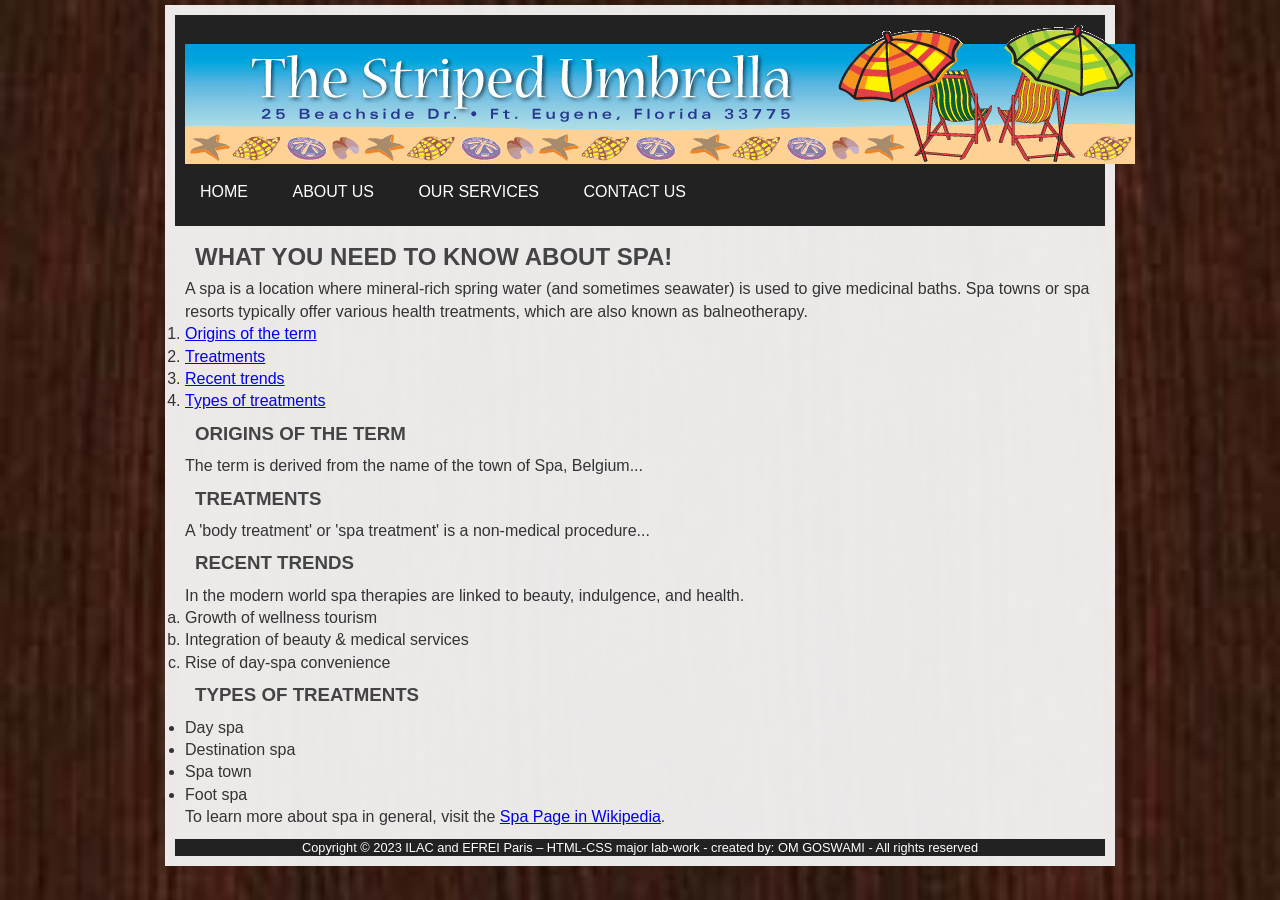
<file: about.html>
<!DOCTYPE html>
<html lang="en">
<head>
  <meta charset="utf-8">
  <meta name="author" content="Your Full Name">
  <meta name="description" content="About The Striped Umbrella spa">
  <meta name="viewport" content="width=device-width, initial-scale=1">
  <title>Striped Umbrella - About</title>
  <link rel="stylesheet" href="css/styles.css">

</head>
<body>
  <div class="container">
    <header>
      <img src="assets/images/su_banner.gif" alt="The Striped Umbrella banner">
      <nav id="main-nav">
        <ul>
          <li><a href="index.html">Home</a></li>
          <li><a href="about.html">About Us</a></li>
          <li><a href="services.html">Our Services</a></li>
          <li><a href="contact.html">Contact Us</a></li>
        </ul>
      </nav>
    </header>

    <main class="content">
      <h2>What you need to know about spa!</h2>
      <p>
        A spa is a location where mineral-rich spring water (and sometimes seawater) is used to give medicinal baths. Spa towns or spa resorts typically offer various health treatments, which are also known as balneotherapy.
      </p>
      <ol>
        <li><a href="#origins">Origins of the term</a></li>
        <li><a href="#treatments">Treatments</a></li>
        <li><a href="#trends">Recent trends</a></li>
        <li><a href="#types">Types of treatments</a></li>
      </ol>

      <h3 id="origins">Origins of the term</h3>
      <p>The term is derived from the name of the town of Spa, Belgium...</p>

      <h3 id="treatments">Treatments</h3>
      <p>A 'body treatment' or 'spa treatment' is a non-medical procedure...</p>

      <h3 id="trends">Recent trends</h3>
      <p>In the modern world spa therapies are linked to beauty, indulgence, and health.</p>
      <ol type="a">
        <li>Growth of wellness tourism</li>
        <li>Integration of beauty & medical services</li>
        <li>Rise of day-spa convenience</li>
      </ol>

      <h3 id="types">Types of treatments</h3>
      <ul>
        <li>Day spa</li>
        <li>Destination spa</li>
        <li>Spa town</li>
        <li>Foot spa</li>
      </ul>

      <p>
        To learn more about spa in general, visit the 
        <a href="https://en.wikipedia.org/wiki/Spa" target="_blank" rel="noopener noreferrer">Spa Page in Wikipedia</a>.
      </p>
    </main>

    <footer>
      Copyright © 2023 ILAC and EFREI Paris – HTML-CSS major lab-work - created by: OM GOSWAMI - All rights reserved
    </footer>
  </div>
</body>
</html>
</file>
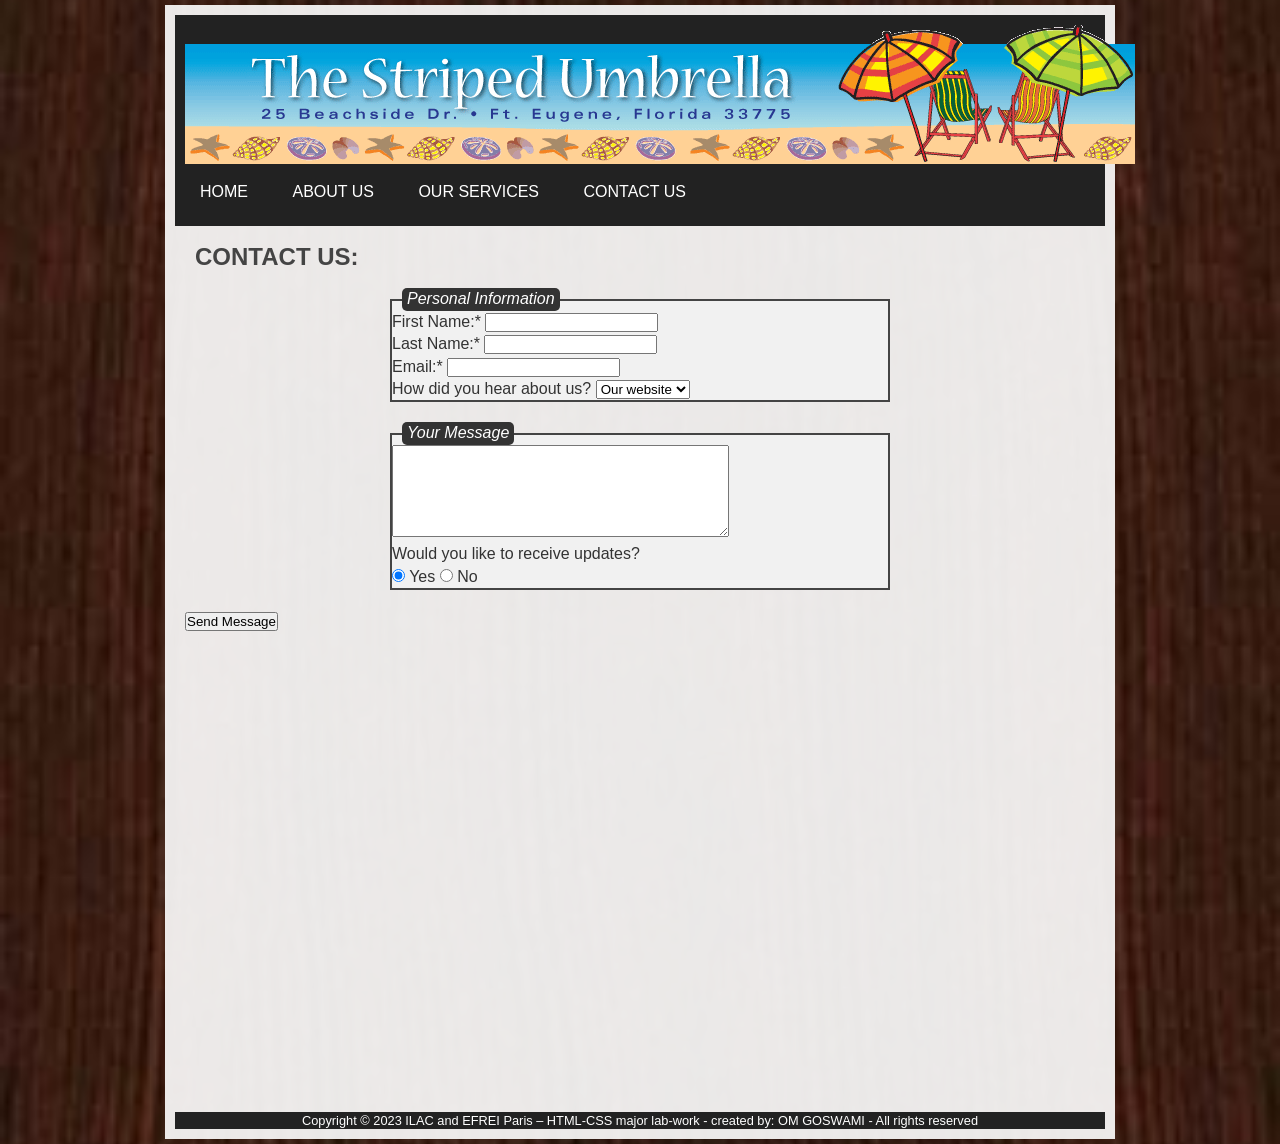
<file: contact.html>
<!DOCTYPE html>
<html lang="en">
<head>
  <meta charset="utf-8">
  <meta name="author" content="Your Full Name">
  <meta name="description" content="Contact The Striped Umbrella spa">
  <meta name="viewport" content="width=device-width, initial-scale=1">
  <title>Striped Umbrella - Contact</title>
  <link rel="stylesheet" href="css/styles.css">

</head>
<body>
  <div class="container">
    <header>
      <img src="assets/images/su_banner.gif" alt="The Striped Umbrella banner">
      <nav id="main-nav">
        <ul>
          <li><a href="index.html">Home</a></li>
          <li><a href="about.html">About Us</a></li>
          <li><a href="services.html">Our Services</a></li>
          <li><a href="contact.html">Contact Us</a></li>
        </ul>
      </nav>
    </header>

    <main class="content">
      <h2>Contact Us:</h2>

      <form>
        <fieldset>
          <legend>Personal Information</legend>
          <label>First Name:* <input type="text" maxlength="25" required></label><br>
          <label>Last Name:* <input type="text" maxlength="25" required></label><br>
          <label>Email:* <input type="email" maxlength="35" required></label><br>
          <label>How did you hear about us?
            <select>
              <option>Our website</option>
              <option>Friends</option>
              <option>TV Adv.</option>
              <option>Other</option>
            </select>
          </label>
        </fieldset>

        <fieldset>
          <legend>Your Message</legend>
          <textarea rows="6" cols="40"></textarea><br>
          <p>Would you like to receive updates?</p>
          <label><input type="radio" name="subscribe" checked> Yes</label>
          <label><input type="radio" name="subscribe"> No</label>
        </fieldset>

        <button type="submit">Send Message</button>
      </form>

     <iframe
          src="https://www.google.com/maps/embed?pb=!1m18!1m12!1m3!1d2885.865996120294!2d-79.38976049999998!3d43.67175669999999!2m3!1f0!2f0!3f0!3m2!1i1024!2i768!4f13.1!3m3!1m2!1s0x882b2e0b64e1140d%3A0xd11156503e310196!2sSpa%20at%20Four%20Seasons%20Toronto!5e0!3m2!1sen!2sca!4v1758809073568!5m2!1sen!2sca"
          width="600"
          height="450"
          style="border: 0"
          allowfullscreen=""
          loading="lazy"
          referrerpolicy="no-referrer-when-downgrade">
        </iframe>
    </main>

    <footer>
      Copyright © 2023 ILAC and EFREI Paris – HTML-CSS major lab-work - created by: OM GOSWAMI - All rights reserved
    </footer>
  </div>
</body>
</html>
</file>
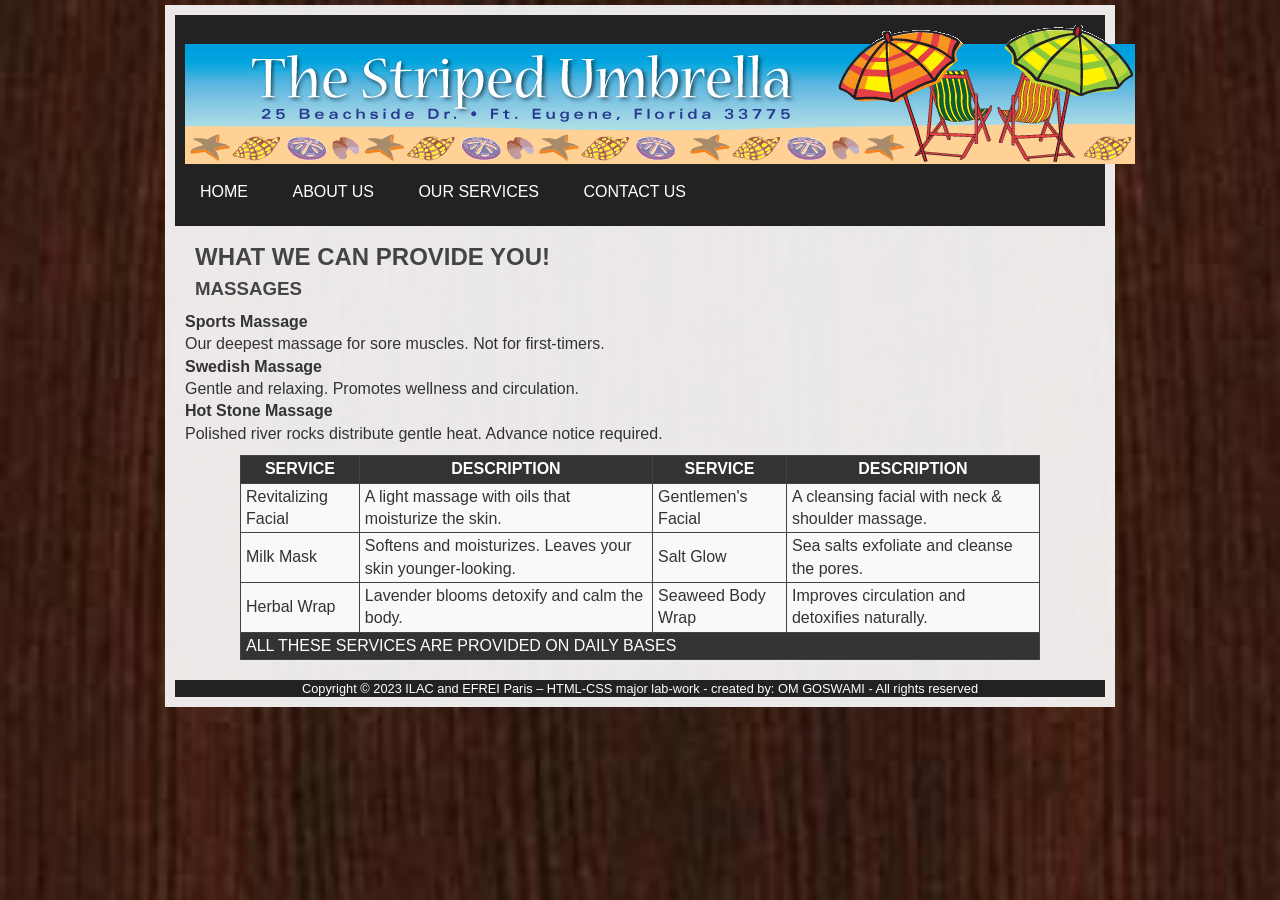
<file: services.html>
<!DOCTYPE html>
<html lang="en">
<head>
  <meta charset="utf-8">
  <meta name="author" content="Your Full Name">
  <meta name="description" content="Services at The Striped Umbrella spa">
  <meta name="viewport" content="width=device-width, initial-scale=1">
  <title>Striped Umbrella - Services</title>
  <link rel="stylesheet" href="css/styles.css">

</head>
<body>
  <div class="container">
    <header>
      <img src="assets/images/su_banner.gif" alt="The Striped Umbrella banner">
      <nav id="main-nav">
        <ul>
          <li><a href="index.html">Home</a></li>
          <li><a href="about.html">About Us</a></li>
          <li><a href="services.html">Our Services</a></li>
          <li><a href="contact.html">Contact Us</a></li>
        </ul>
      </nav>
    </header>

    <main class="content">
      <h2>What we can provide you!</h2>
      <h3>Massages</h3>
      <dl>
        <dt>Sports Massage</dt>
        <dd>Our deepest massage for sore muscles. Not for first-timers.</dd>
        <dt>Swedish Massage</dt>
        <dd>Gentle and relaxing. Promotes wellness and circulation.</dd>
        <dt>Hot Stone Massage</dt>
        <dd>Polished river rocks distribute gentle heat. Advance notice required.</dd>
      </dl>

      <table border="1">
        <thead>
          <tr>
            <th>Service</th><th>Description</th>
            <th>Service</th><th>Description</th>
          </tr>
          <tr>
            <td>Revitalizing Facial</td>
            <td>A light massage with oils that moisturize the skin.</td>
            <td>Gentlemen's Facial</td>
            <td>A cleansing facial with neck & shoulder massage.</td>
          </tr>
        </thead>
        <tbody>
          <tr>
            <td>Milk Mask</td>
            <td>Softens and moisturizes. Leaves your skin younger-looking.</td>
            <td>Salt Glow</td>
            <td>Sea salts exfoliate and cleanse the pores.</td>
          </tr>
          <tr>
            <td>Herbal Wrap</td>
            <td>Lavender blooms detoxify and calm the body.</td>
            <td>Seaweed Body Wrap</td>
            <td>Improves circulation and detoxifies naturally.</td>
          </tr>
        </tbody>
        <tfoot>
          <tr><td colspan="4">All these services are provided on daily bases</td></tr>
        </tfoot>
      </table>
    </main>

    <footer>
      Copyright © 2023 ILAC and EFREI Paris – HTML-CSS major lab-work - created by: OM GOSWAMI - All rights reserved
    </footer>
  </div>
</body>
</html>
</file>
<file: css/styles.css>
/* Q#: Reset margin for all elements */
* {
    margin: 0;
    padding: 0;
    box-sizing: border-box;
}

/* Q#: HTML5 elements as block */
header, nav, section, article, footer, aside, main, figure {
    display: block;
}

/* Q#: Body styling */
body {
    font-family: Arial, Helvetica, sans-serif;
    color: #333;
    background: url("../assets/images/dark-wood1.jpg") no-repeat center center fixed;
    background-size: cover;
    margin: 0;
}

/* Q#: Container */
.container {
    width: 950px;
    margin: 5px auto;
    background: rgba(255,255,255,0.9);
    padding: 10px;
}

/* Q#: Content */
.content {
    line-height: 1.4em;
    padding: 10px;
}

/* Q#: Header, nav, footer */
header, nav, footer {
    background: #222;
    color: #fff;
    padding: 10px;
}

/* Q#: Nav ul */
nav ul {
    margin: 0;
    padding: 5px;
    list-style: none;
}

/* Q#: Nav li horizontal */
nav ul li {
    display: inline-block;
    margin-right: 40px;
    text-transform: uppercase;
}

/* Q#: Nav links */
nav ul li a {
    text-decoration: none;
    color: #fff;
}

/* Q#: Nav pseudo-classes */
nav ul li a:link { color: #fff; }
nav ul li a:visited { color: #ccc; }
nav ul li a:hover { color: #ff6600; }
nav ul li a:active { color: #ff0000; }

/* Q#: Headings */
h1, h2, h3 {
    margin: 10px;
    text-transform: uppercase;
    color: #444;
}

/* Q#: Centered image class */
.img-centre {
    display: block;
    margin: 5px auto;
    padding: 2px;
}

/* Q#: Audio/Video */
audio, video {
    display: block;
    margin: 10px auto;
}

/* Q#: Tables */
table {
    width: 800px;
    margin: 10px auto;
    border-collapse: collapse;
}
td, th {
    border: 1px solid #444;
    padding: 2px 5px;
    background: #f9f9f9;
}
th, tfoot td {
    text-transform: uppercase;
    background: #333;
    color: #fff;
}

/* Q#: dt bold */
dt { font-weight: bold; }

/* Q#: Footer */
footer {
    font-size: 80%;
    text-align: center;
    padding: 1px 0;
}

/* Q#: iframe */
iframe {
    display: block;
    margin: 10px auto;
}

/* Q#: fieldset */
fieldset {
    width: 500px;
    margin: 20px auto;
    border: 2px solid #444;
    background: #f1f1f1;
}
legend {
    font-style: italic;
    background: #333;
    color: #fff;
    margin: 0 10px;
    padding: 0 5px;
    border-radius: 5px;
}

/* Q#: Submit button */
input[type="submit"] {
    border: 1px solid #444;
    padding: 5px;
    background: #222;
    color: #fff;
}
input[type="submit"]:hover {
    background: #ff6600;
    color: #fff;
    cursor: pointer;
}
</file>
